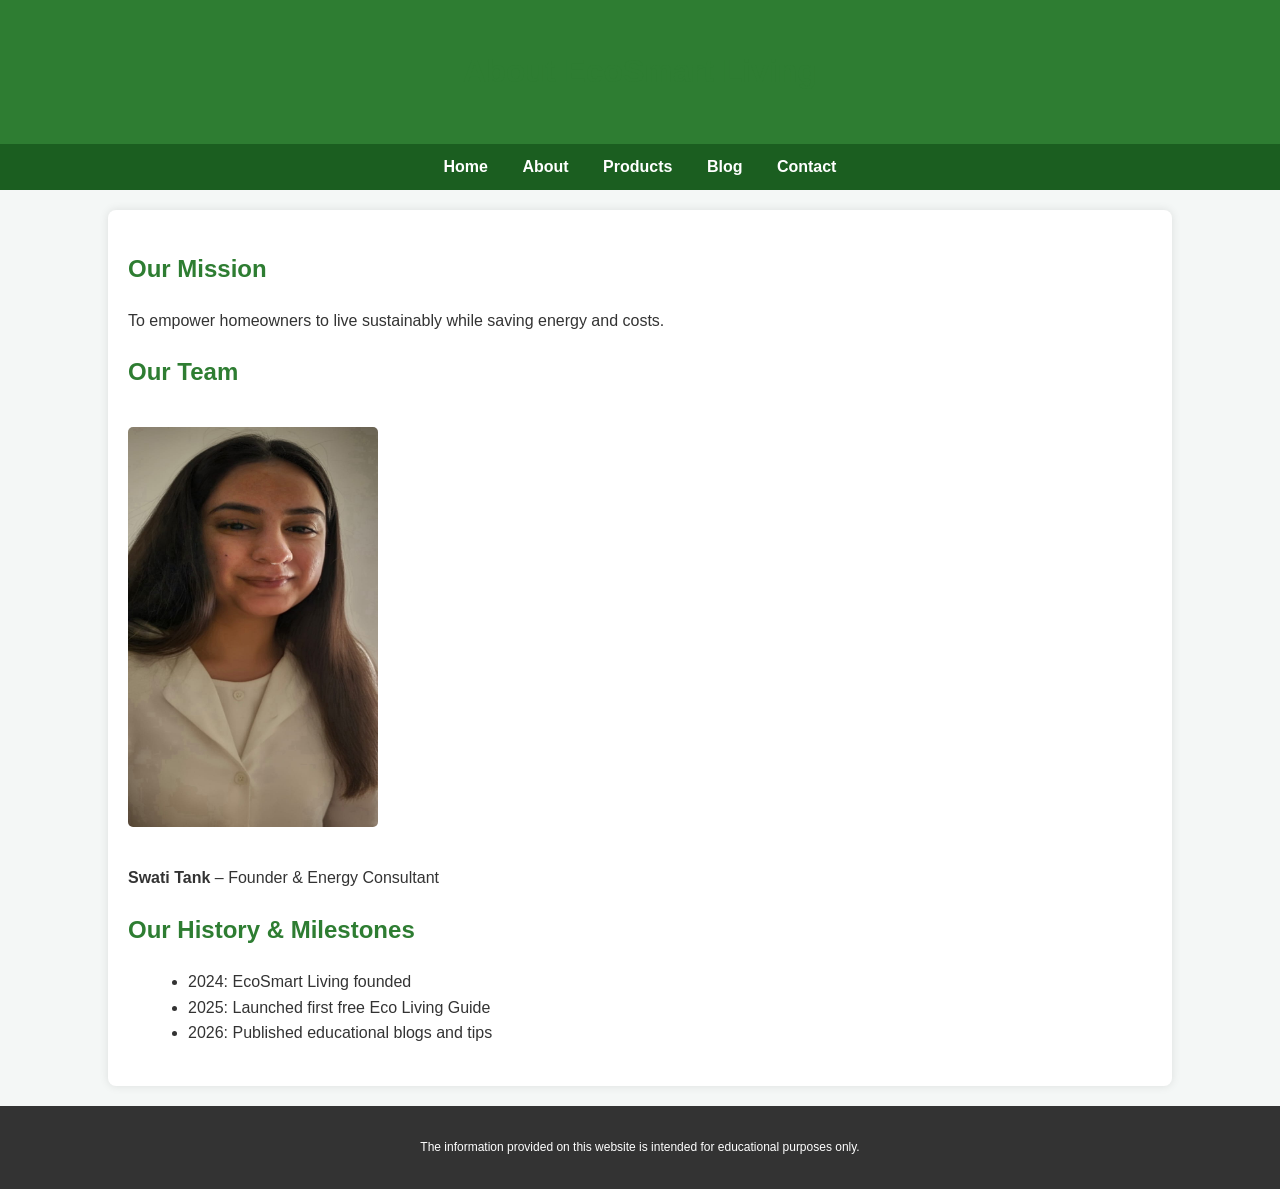
<file: about.html>
<!DOCTYPE html>
<html lang="en">
<head>
<meta charset="UTF-8">
<meta name="viewport" content="width=device-width, initial-scale=1.0">
<title>About Us | EcoSmart Living</title>
<link rel="stylesheet" href="style.css">
</head>
<body>

<header>
<h1>About EcoSmart Living</h1>
</header>

<nav>
<a href="index.html">Home</a>
<a href="about.html">About</a>
<a href="products.html">Products</a>
<a href="blog.html">Blog</a>
<a href="contact.html">Contact</a>
</nav>

<div class="container">

<h2>Our Mission</h2>
<p>To empower homeowners to live sustainably while saving energy and costs.</p>

<h2>Our Team</h2>
<img src="swatiTank.jpeg" alt="Founder" width="250" height="400">
<p><b> Swati Tank</b> – Founder & Energy Consultant</p>


<h2>Our History & Milestones</h2>
<ul>
<li>2024: EcoSmart Living founded</li>
<li>2025: Launched first free Eco Living Guide</li>
<li>2026: Published educational blogs and tips</li>
</ul>

</div>

<footer>
<p>
The information provided on this website is intended for educational purposes only.
</p>
</footer>

</body>
</html>
</file>
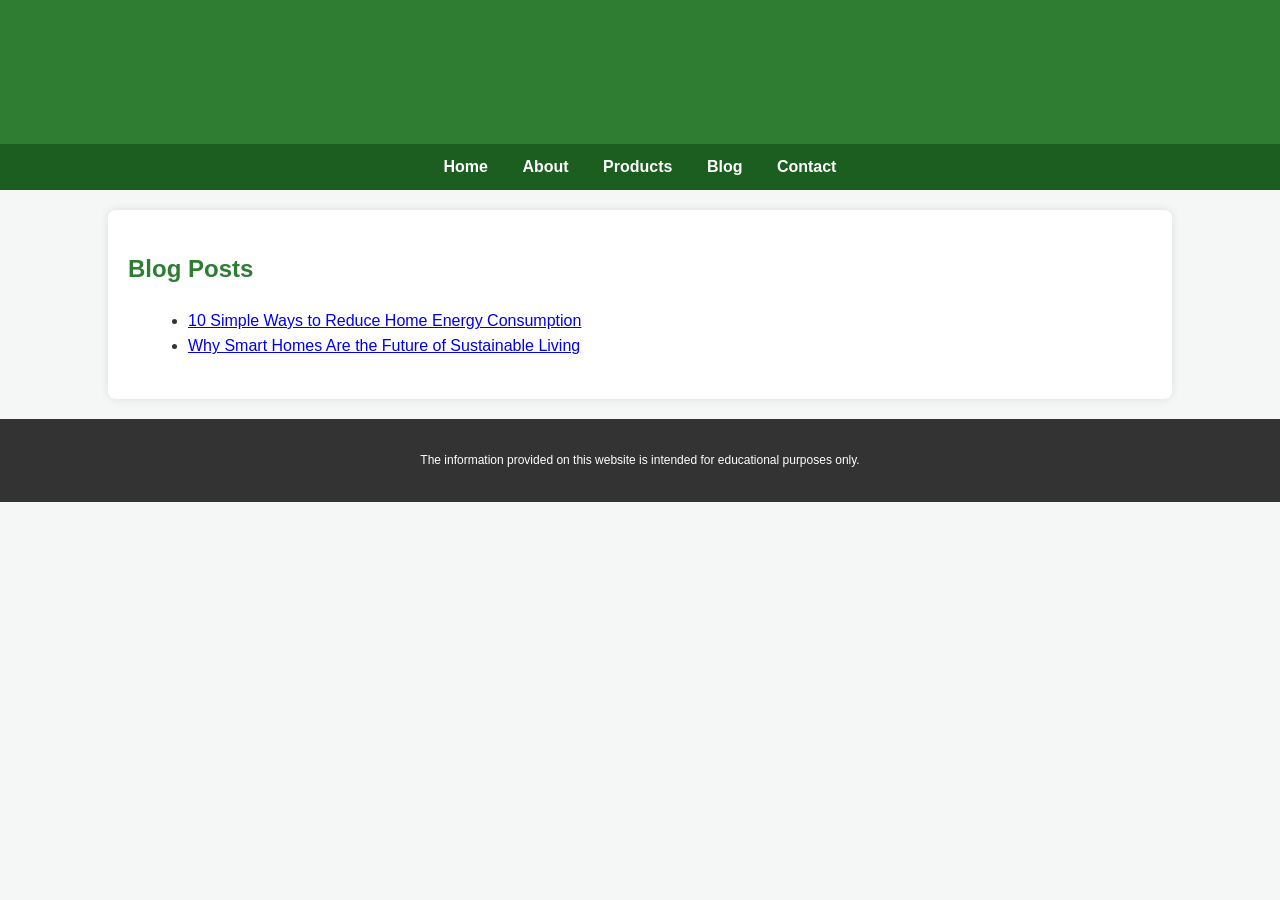
<file: blog.html>
<!DOCTYPE html>
<html lang="en">
<head>
<meta charset="UTF-8">
<meta name="viewport" content="width=device-width, initial-scale=1.0">
<title>Blog | EcoSmart Living</title>
<link rel="stylesheet" href="style.css">
</head>
<body>

<header>
<h1>EcoSmart Living Blog</h1>
</header>

<nav>
<a href="index.html">Home</a>
<a href="about.html">About</a>
<a href="products.html">Products</a>
<a href="blog.html">Blog</a>
<a href="contact.html">Contact</a>
</nav>

<div class="container">

<h2>Blog Posts</h2>

<ul>
<li><a href="blog1.html">10 Simple Ways to Reduce Home Energy Consumption</a></li>
<li><a href="blog2.html">Why Smart Homes Are the Future of Sustainable Living</a></li>
</ul>

</div>

<footer>
<p>
The information provided on this website is intended for educational purposes only.
</p>
</footer>

</body>
</html>
</file>
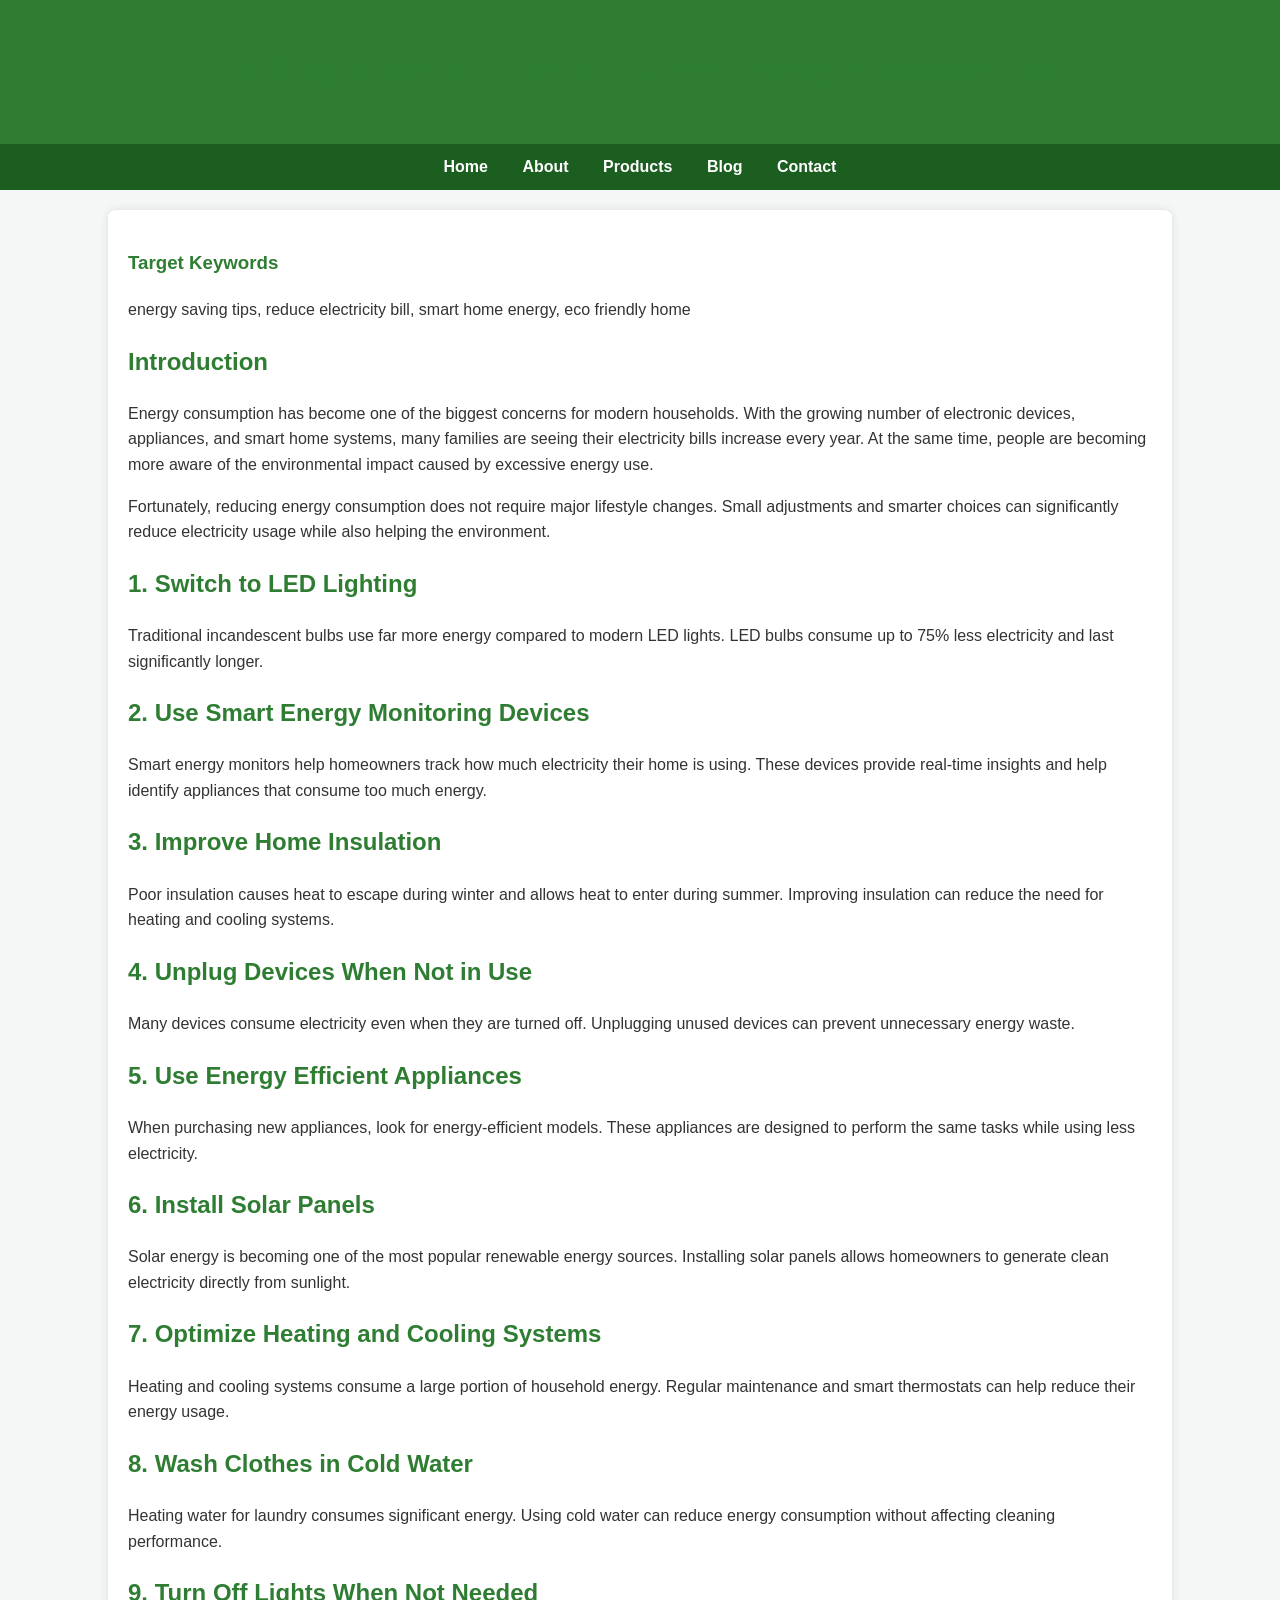
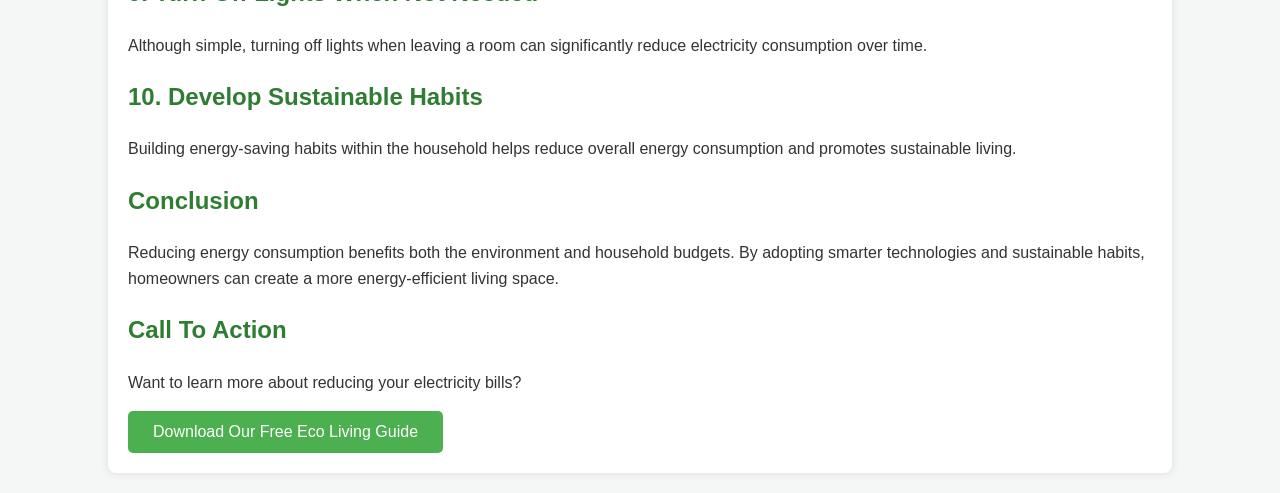
<file: blog1.html>
<!DOCTYPE html>
<html>
<head>
<title>10 Simple Ways to Reduce Home Energy Consumption</title>
<link rel="stylesheet" href="style.css">
</head>

<body>

<header>
<h1>10 Simple Ways to Reduce Home Energy Consumption</h1>
</header>

<nav>
<a href="index.html">Home</a>
<a href="about.html">About</a>
<a href="products.html">Products</a>
<a href="blog.html">Blog</a>
<a href="contact.html">Contact</a>
</nav>

<div class="container">

<h3>Target Keywords</h3>
<p>energy saving tips, reduce electricity bill, smart home energy, eco friendly home</p>

<h2>Introduction</h2>

<p>
Energy consumption has become one of the biggest concerns for modern households. 
With the growing number of electronic devices, appliances, and smart home systems, 
many families are seeing their electricity bills increase every year. At the same time, 
people are becoming more aware of the environmental impact caused by excessive energy use.
</p>

<p>
Fortunately, reducing energy consumption does not require major lifestyle changes. 
Small adjustments and smarter choices can significantly reduce electricity usage 
while also helping the environment.
</p>

<h2>1. Switch to LED Lighting</h2>

<p>
Traditional incandescent bulbs use far more energy compared to modern LED lights. 
LED bulbs consume up to 75% less electricity and last significantly longer.
</p>

<h2>2. Use Smart Energy Monitoring Devices</h2>

<p>
Smart energy monitors help homeowners track how much electricity their home is using. 
These devices provide real-time insights and help identify appliances that consume 
too much energy.
</p>

<h2>3. Improve Home Insulation</h2>

<p>
Poor insulation causes heat to escape during winter and allows heat to enter 
during summer. Improving insulation can reduce the need for heating and cooling systems.
</p>

<h2>4. Unplug Devices When Not in Use</h2>

<p>
Many devices consume electricity even when they are turned off. 
Unplugging unused devices can prevent unnecessary energy waste.
</p>

<h2>5. Use Energy Efficient Appliances</h2>

<p>
When purchasing new appliances, look for energy-efficient models. 
These appliances are designed to perform the same tasks while using less electricity.
</p>

<h2>6. Install Solar Panels</h2>

<p>
Solar energy is becoming one of the most popular renewable energy sources. 
Installing solar panels allows homeowners to generate clean electricity 
directly from sunlight.
</p>

<h2>7. Optimize Heating and Cooling Systems</h2>

<p>
Heating and cooling systems consume a large portion of household energy. 
Regular maintenance and smart thermostats can help reduce their energy usage.
</p>

<h2>8. Wash Clothes in Cold Water</h2>

<p>
Heating water for laundry consumes significant energy. Using cold water can 
reduce energy consumption without affecting cleaning performance.
</p>

<h2>9. Turn Off Lights When Not Needed</h2>

<p>
Although simple, turning off lights when leaving a room can significantly 
reduce electricity consumption over time.
</p>

<h2>10. Develop Sustainable Habits</h2>

<p>
Building energy-saving habits within the household helps reduce overall 
energy consumption and promotes sustainable living.
</p>

<h2>Conclusion</h2>

<p>
Reducing energy consumption benefits both the environment and household budgets. 
By adopting smarter technologies and sustainable habits, homeowners can create 
a more energy-efficient living space.
</p>

<h2>Call To Action</h2>

<p>
Want to learn more about reducing your electricity bills?
</p>

<a href="landing.html">
<button>Download Our Free Eco Living Guide</button>
</a>

</div>

</body>
</html>
</file>
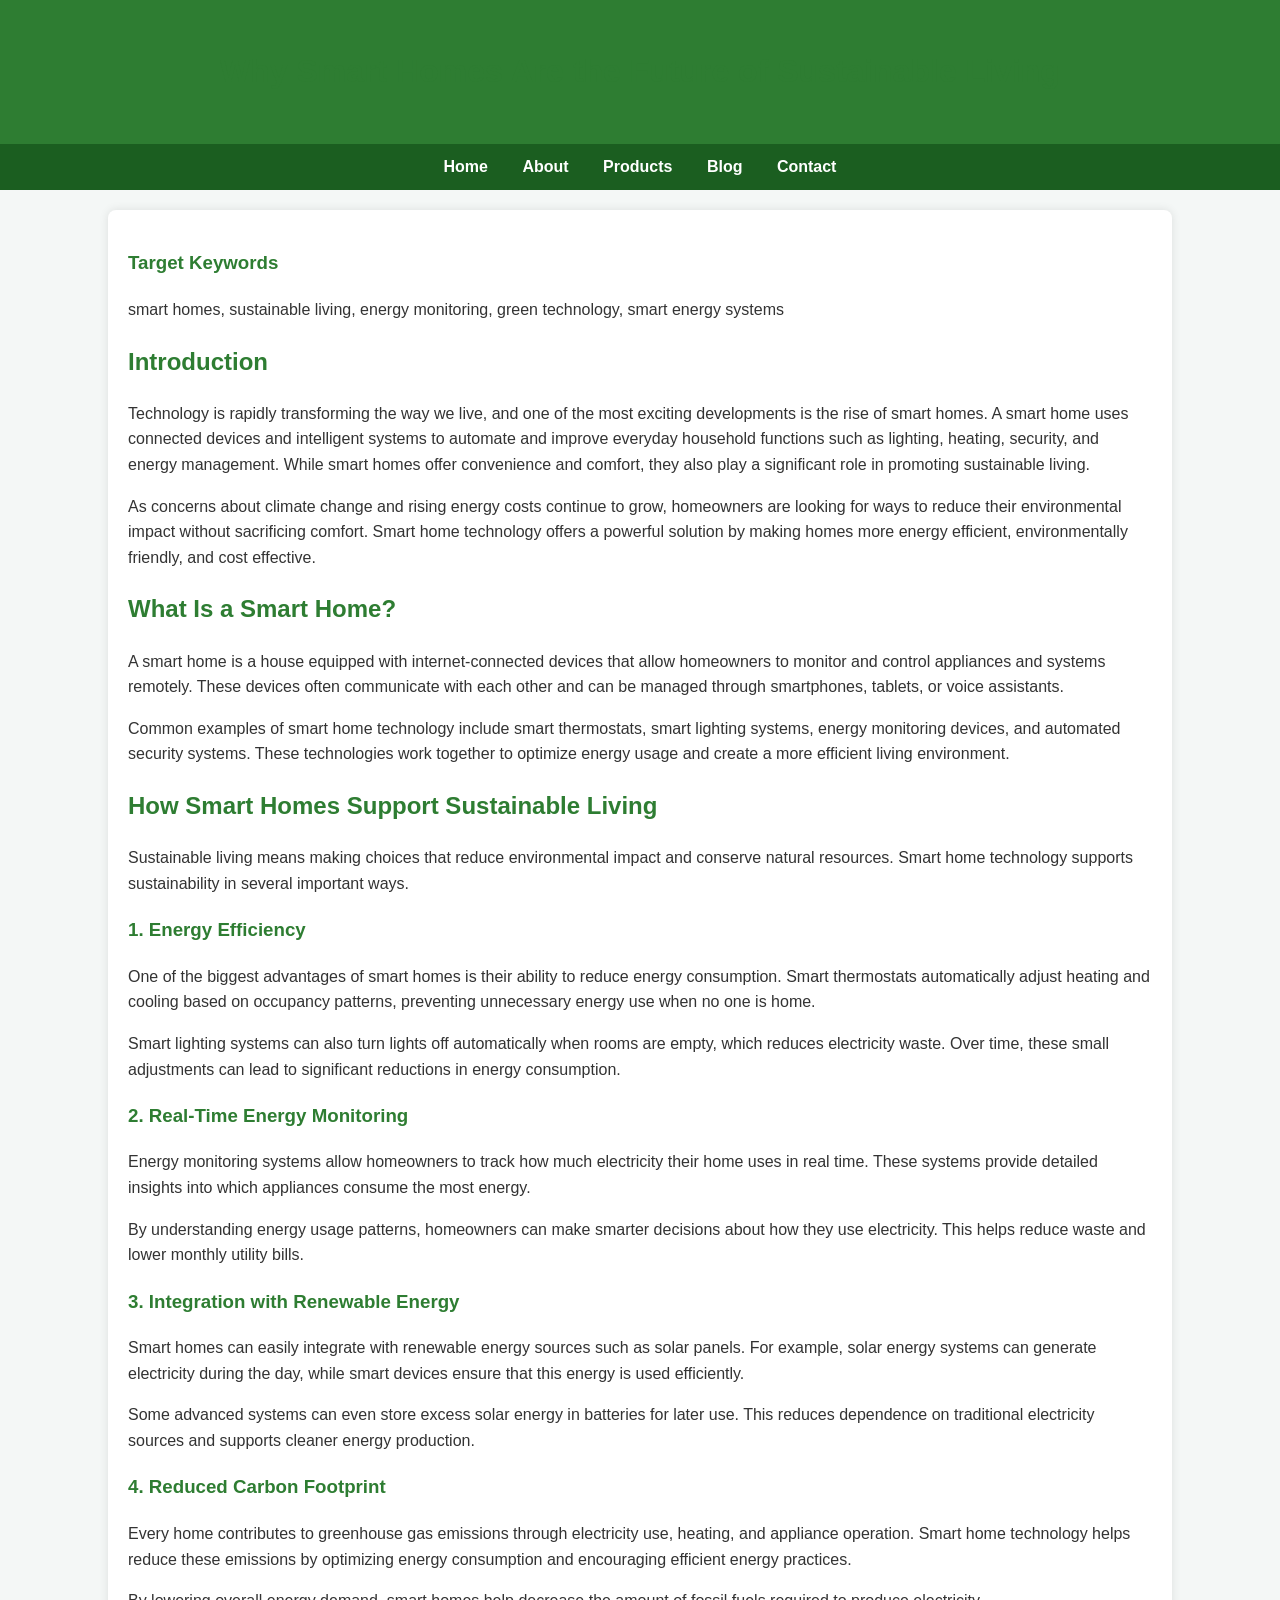
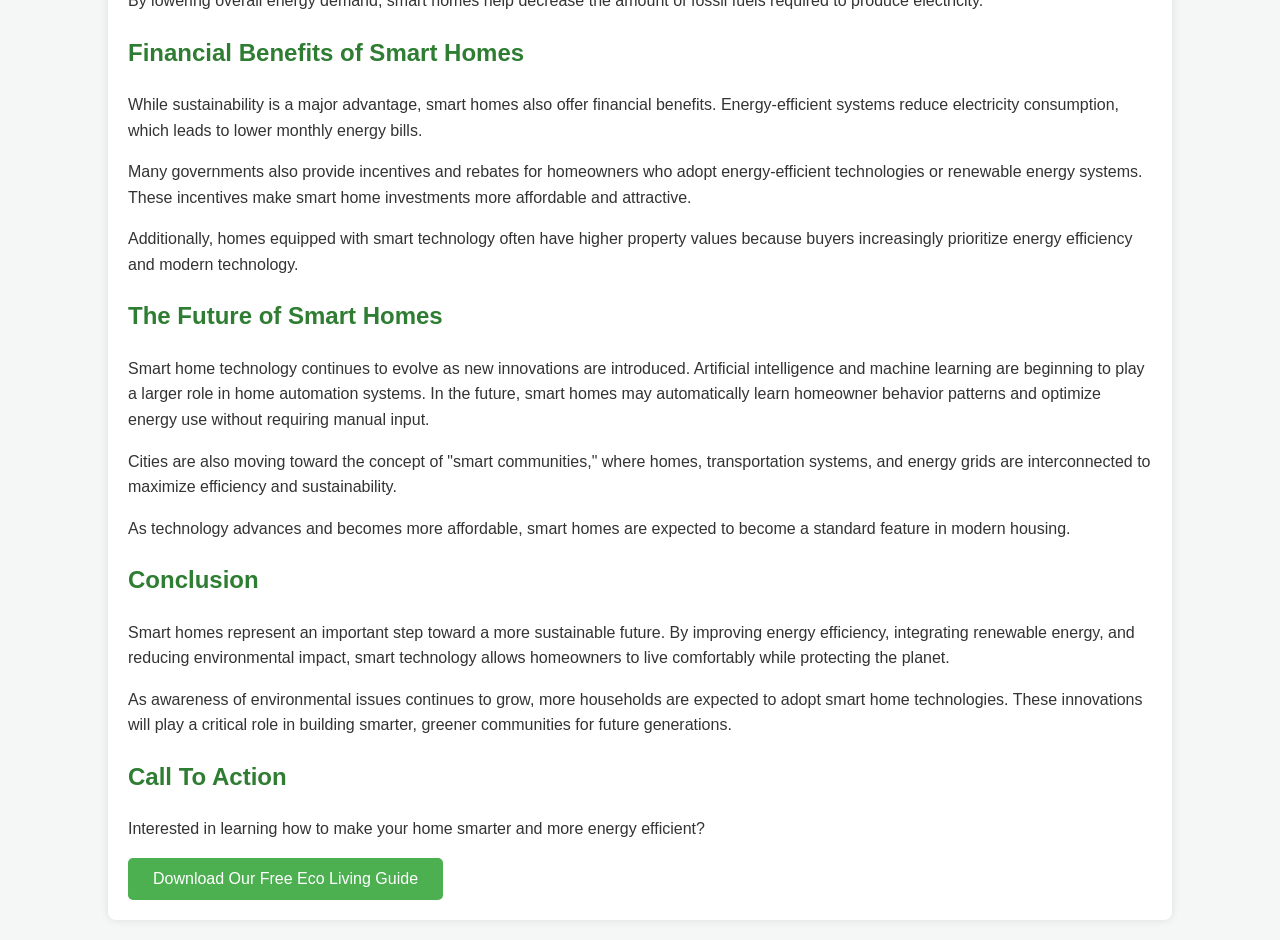
<file: blog2.html>
<!DOCTYPE html>
<html>
<head>
<title>Why Smart Homes Are the Future of Sustainable Living</title>
<link rel="stylesheet" href="style.css">
</head>

<body>

<header>
<h1>Why Smart Homes Are the Future of Sustainable Living</h1>
</header>

<nav>
<a href="index.html">Home</a>
<a href="about.html">About</a>
<a href="products.html">Products</a>
<a href="blog.html">Blog</a>
<a href="contact.html">Contact</a>
</nav>

<div class="container">

<h3>Target Keywords</h3>
<p>smart homes, sustainable living, energy monitoring, green technology, smart energy systems</p>

<h2>Introduction</h2>

<p>
Technology is rapidly transforming the way we live, and one of the most exciting developments is the rise of smart homes. A smart home uses connected devices and intelligent systems to automate and improve everyday household functions such as lighting, heating, security, and energy management. While smart homes offer convenience and comfort, they also play a significant role in promoting sustainable living.
</p>

<p>
As concerns about climate change and rising energy costs continue to grow, homeowners are looking for ways to reduce their environmental impact without sacrificing comfort. Smart home technology offers a powerful solution by making homes more energy efficient, environmentally friendly, and cost effective.
</p>

<h2>What Is a Smart Home?</h2>

<p>
A smart home is a house equipped with internet-connected devices that allow homeowners to monitor and control appliances and systems remotely. These devices often communicate with each other and can be managed through smartphones, tablets, or voice assistants.
</p>

<p>
Common examples of smart home technology include smart thermostats, smart lighting systems, energy monitoring devices, and automated security systems. These technologies work together to optimize energy usage and create a more efficient living environment.
</p>

<h2>How Smart Homes Support Sustainable Living</h2>

<p>
Sustainable living means making choices that reduce environmental impact and conserve natural resources. Smart home technology supports sustainability in several important ways.
</p>

<h3>1. Energy Efficiency</h3>

<p>
One of the biggest advantages of smart homes is their ability to reduce energy consumption. Smart thermostats automatically adjust heating and cooling based on occupancy patterns, preventing unnecessary energy use when no one is home.
</p>

<p>
Smart lighting systems can also turn lights off automatically when rooms are empty, which reduces electricity waste. Over time, these small adjustments can lead to significant reductions in energy consumption.
</p>

<h3>2. Real-Time Energy Monitoring</h3>

<p>
Energy monitoring systems allow homeowners to track how much electricity their home uses in real time. These systems provide detailed insights into which appliances consume the most energy.
</p>

<p>
By understanding energy usage patterns, homeowners can make smarter decisions about how they use electricity. This helps reduce waste and lower monthly utility bills.
</p>

<h3>3. Integration with Renewable Energy</h3>

<p>
Smart homes can easily integrate with renewable energy sources such as solar panels. For example, solar energy systems can generate electricity during the day, while smart devices ensure that this energy is used efficiently.
</p>

<p>
Some advanced systems can even store excess solar energy in batteries for later use. This reduces dependence on traditional electricity sources and supports cleaner energy production.
</p>

<h3>4. Reduced Carbon Footprint</h3>

<p>
Every home contributes to greenhouse gas emissions through electricity use, heating, and appliance operation. Smart home technology helps reduce these emissions by optimizing energy consumption and encouraging efficient energy practices.
</p>

<p>
By lowering overall energy demand, smart homes help decrease the amount of fossil fuels required to produce electricity.
</p>

<h2>Financial Benefits of Smart Homes</h2>

<p>
While sustainability is a major advantage, smart homes also offer financial benefits. Energy-efficient systems reduce electricity consumption, which leads to lower monthly energy bills.
</p>

<p>
Many governments also provide incentives and rebates for homeowners who adopt energy-efficient technologies or renewable energy systems. These incentives make smart home investments more affordable and attractive.
</p>

<p>
Additionally, homes equipped with smart technology often have higher property values because buyers increasingly prioritize energy efficiency and modern technology.
</p>

<h2>The Future of Smart Homes</h2>

<p>
Smart home technology continues to evolve as new innovations are introduced. Artificial intelligence and machine learning are beginning to play a larger role in home automation systems. In the future, smart homes may automatically learn homeowner behavior patterns and optimize energy use without requiring manual input.
</p>

<p>
Cities are also moving toward the concept of "smart communities," where homes, transportation systems, and energy grids are interconnected to maximize efficiency and sustainability.
</p>

<p>
As technology advances and becomes more affordable, smart homes are expected to become a standard feature in modern housing.
</p>

<h2>Conclusion</h2>

<p>
Smart homes represent an important step toward a more sustainable future. By improving energy efficiency, integrating renewable energy, and reducing environmental impact, smart technology allows homeowners to live comfortably while protecting the planet.
</p>

<p>
As awareness of environmental issues continues to grow, more households are expected to adopt smart home technologies. These innovations will play a critical role in building smarter, greener communities for future generations.
</p>

<h2>Call To Action</h2>

<p>
Interested in learning how to make your home smarter and more energy efficient?
</p>

<a href="landing.html">
<button>Download Our Free Eco Living Guide</button>
</a>

</div>

</body>
</html>
</file>
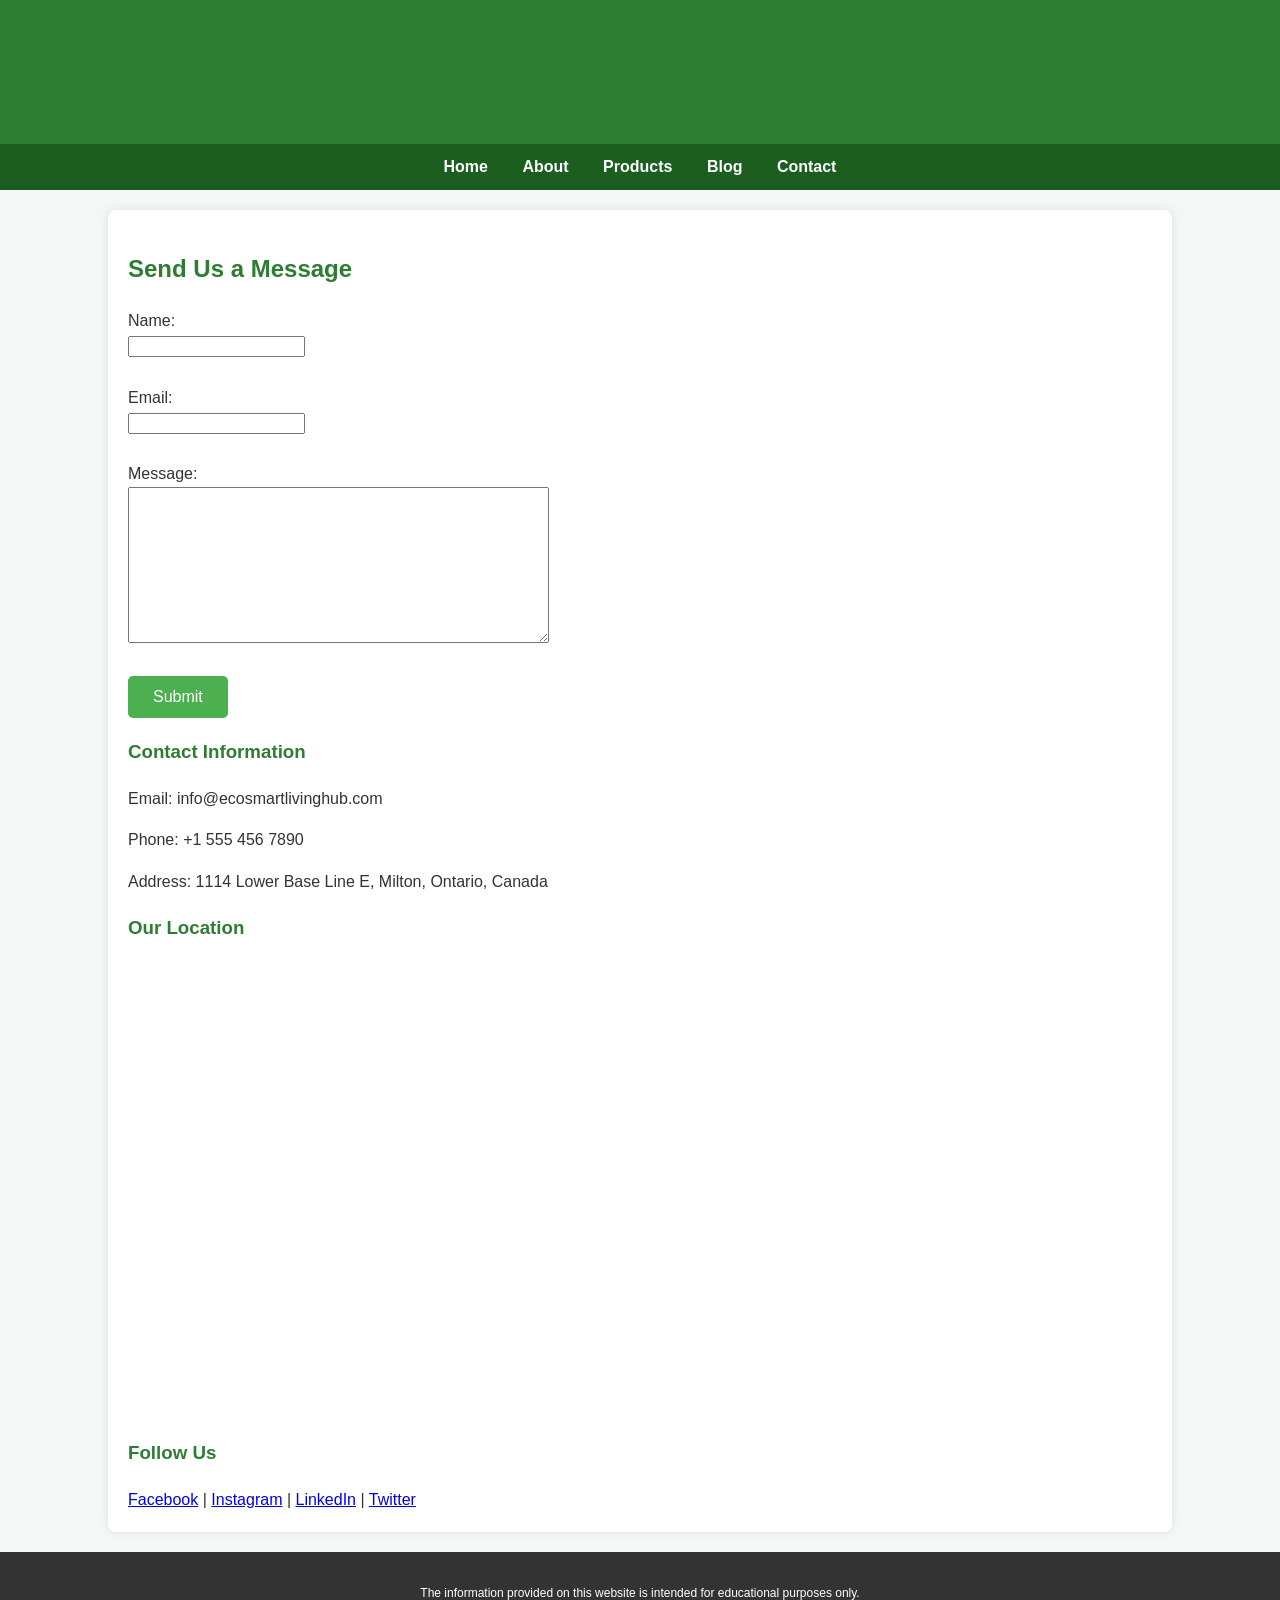
<file: contact.html>
<!DOCTYPE html>
<html lang="en">
<head>
<meta charset="UTF-8">
<meta name="viewport" content="width=device-width, initial-scale=1.0">
<title>Contact Us | EcoSmart Living</title>
<link rel="stylesheet" href="style.css">
</head>
<body>

<header>
<h1>Contact EcoSmart Living</h1>
</header>

<nav>
<a href="index.html">Home</a>
<a href="about.html">About</a>
<a href="products.html">Products</a>
<a href="blog.html">Blog</a>
<a href="contact.html">Contact</a>
</nav>

<div class="container">

<h2>Send Us a Message</h2>
<form action="thankyou.html">
<label for="name">Name:</label><br>
<input type="text" id="name" name="name" required><br><br>

<label for="email">Email:</label><br>
<input type="email" id="email" name="email" required><br><br>

<label for="message">Message:</label><br>
<textarea id="message" rows="10" cols="50"></textarea><br><br>

<button type="submit">Submit</button>
</form>

<h3>Contact Information</h3>
<p>Email: info@ecosmartlivinghub.com</p>
<p>Phone: +1 555 456 7890</p>
<p>Address: 1114 Lower Base Line E, Milton, Ontario, Canada</p>

<h3>Our Location</h3>
<iframe src="https://www.google.com/maps/embed?pb=!1m18!1m12!1m3!1d2893.3123665508156!2d-79.7485203!3d43.516678500000005!2m3!1f0!2f0!3f0!3m2!1i1024!2i768!4f13.1!3m3!1m2!1s0x882b68869362b0d1%3A0x10882548649eb2d5!2sEco%20Solutions!5e0!3m2!1sen!2sca!4v1773627926887!5m2!1sen!2sca" width="600" height="450" style="border:0;" allowfullscreen="" loading="lazy" referrerpolicy="no-referrer-when-downgrade"></iframe>

<h3>Follow Us</h3>
<a href="#">Facebook</a> | <a href="#">Instagram</a> | <a href="#">LinkedIn</a> | <a href="#">Twitter</a>

</div>

<footer>
<p>
The information provided on this website is intended for educational purposes only.
</p>
</footer>

</body>
</html>
</file>
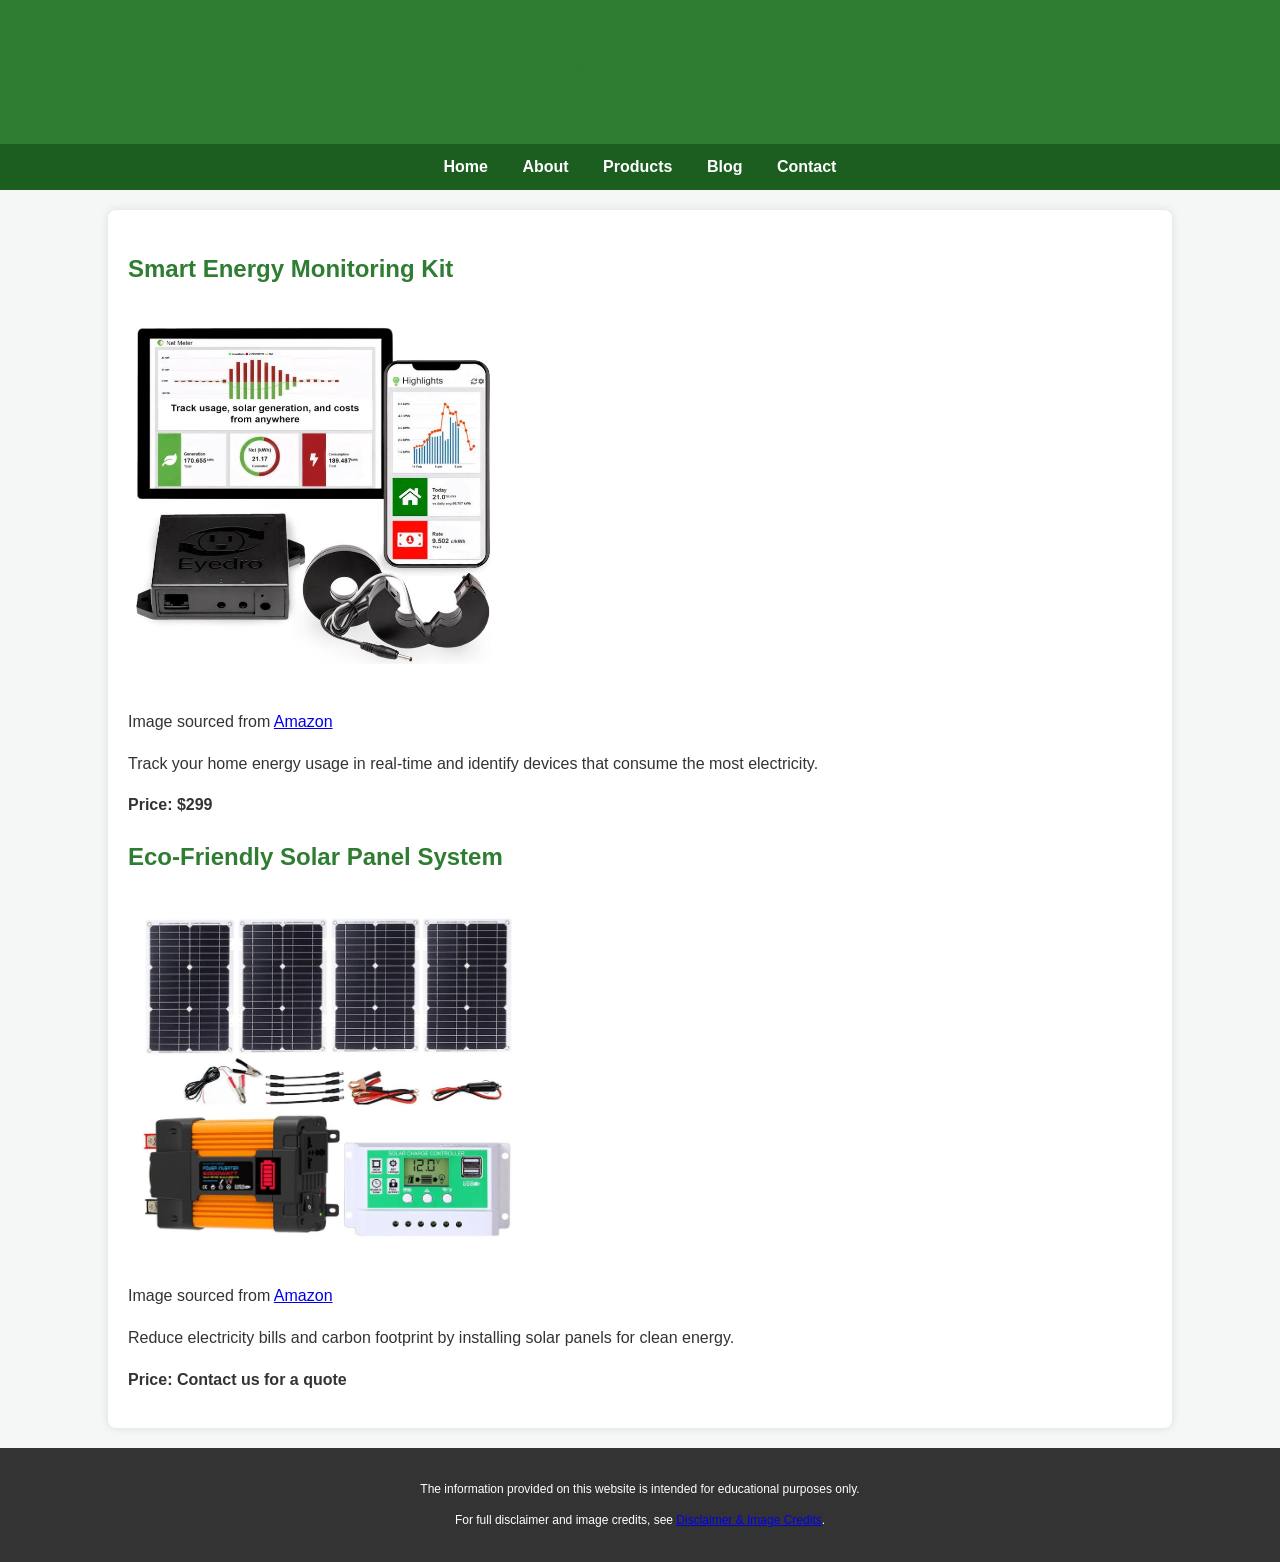
<file: products.html>
<!DOCTYPE html>
<html lang="en">
<head>
<meta charset="UTF-8">
<meta name="viewport" content="width=device-width, initial-scale=1.0">
<title>Products | EcoSmart Living</title>
<link rel="stylesheet" href="style.css">
</head>
<body>

<header>
<h1>Our Products & Services</h1>
</header>

<nav>
<a href="index.html">Home</a>
<a href="about.html">About</a>
<a href="products.html">Products</a>
<a href="blog.html">Blog</a>
<a href="contact.html">Contact</a>
</nav>

<div class="container">

<h2>Smart Energy Monitoring Kit</h2>
<div class="image-container">
  <img src="energykit.JPG" alt="Energy Kit" width="400">
  <p class="image-credit">
    Image sourced from <a href="https://www.amazon.ca/Energy-Monitor-Circuit-Sensors-Real-Time/dp/B0D6VZQBPF/ref=asc_df_B0D6VZQBPF?mcid=2740d6bd055c32fb9c2acf1b5d55ad50&tag=googleshopc0c-20&linkCode=df0&hvadid=706747204450&hvpos=&hvnetw=g&hvrand=2273800550507448488&hvpone=&hvptwo=&hvqmt=&hvdev=c&hvdvcmdl=&hvlocint=&hvlocphy=9001139&hvtargid=pla-2537014476152&hvocijid=2273800550507448488-B0D6VZQBPF-&hvexpln=0&gad_source=1&th=1" target="_blank">Amazon</a>
  </p>
</div>
<p>Track your home energy usage in real-time and identify devices that consume the most electricity.</p>
<p><b>Price: $299</b></p>

<h2>Eco-Friendly Solar Panel System</h2>
<div class="image-container">
  <img src="solar_panel_system.JPG" alt="Solar Panels" width="400">
  <p class="image-credit">
    Image sourced from <a href="https://www.amazon.ca/Complete-Inverter-Controller-Outdoor-12V-110V/dp/B0DZNYCHVT/ref=asc_df_B0DZNYCHVT?mcid=a64dade118a136b0a4fba606403862d2&tag=googleshopc0c-20&linkCode=df0&hvadid=706745350753&hvpos=&hvnetw=g&hvrand=937423144494380706&hvpone=&hvptwo=&hvqmt=&hvdev=c&hvdvcmdl=&hvlocint=&hvlocphy=9001139&hvtargid=pla-2422278272045&hvocijid=937423144494380706-B0DZNYCHVT-&hvexpln=0&gad_source=1&th=1" target="_blank">Amazon</a>
  </p>
</div>
<p>Reduce electricity bills and carbon footprint by installing solar panels for clean energy.</p>
<p><b>Price: Contact us for a quote</b></p>

</div>

<footer>
<p>
The information provided on this website is intended for educational purposes only.
</p>
<p>
For full disclaimer and image credits, see <a href="disclaimer.html">Disclaimer & Image Credits</a>.
</p>
</footer>

</body>
</html>
</file>
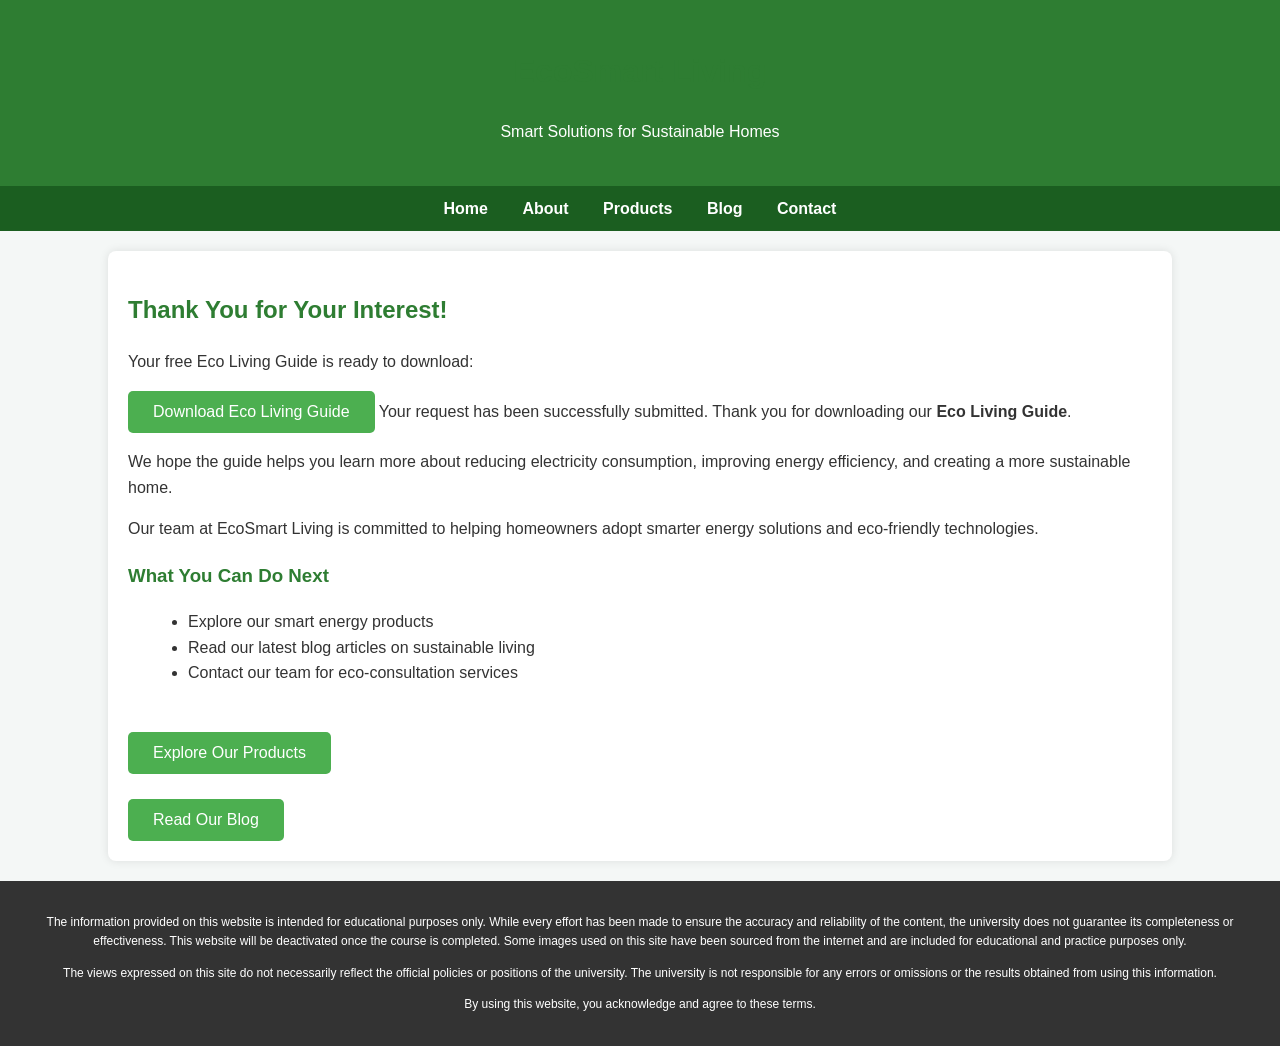
<file: thankyou.html>
<!DOCTYPE html>
<html lang="en">

<head>

<meta charset="UTF-8">
<meta name="viewport" content="width=device-width, initial-scale=1.0">

<title>Thank You | EcoSmart Living</title>

<link rel="stylesheet" href="style.css">

</head>

<body>

<header>
<h1>EcoSmart Living</h1>
<p>Smart Solutions for Sustainable Homes</p>
</header>

<nav>
<a href="index.html">Home</a>
<a href="about.html">About</a>
<a href="products.html">Products</a>
<a href="blog.html">Blog</a>
<a href="contact.html">Contact</a>
</nav>

<div class="container">

<h2>Thank You for Your Interest!</h2>

<p>Your free Eco Living Guide is ready to download:</p>
<a href="eco_living_guide.pdf" download><button>Download Eco Living Guide</button></a>
Your request has been successfully submitted. Thank you for downloading our 
<b>Eco Living Guide</b>.
</p>

<p>
We hope the guide helps you learn more about reducing electricity consumption,
improving energy efficiency, and creating a more sustainable home.
</p>

<p>
Our team at EcoSmart Living is committed to helping homeowners adopt smarter
energy solutions and eco-friendly technologies.
</p>

<h3>What You Can Do Next</h3>

<ul>

<li>Explore our smart energy products</li>

<li>Read our latest blog articles on sustainable living</li>

<li>Contact our team for eco-consultation services</li>

</ul>

<br>

<a href="products.html">
<button>Explore Our Products</button>
</a>

<br><br>

<a href="blog.html">
<button>Read Our Blog</button>
</a>

</div>

<footer>

<p>
The information provided on this website is intended for educational purposes only.
While every effort has been made to ensure the accuracy and reliability of the content,
the university does not guarantee its completeness or effectiveness. This website will
be deactivated once the course is completed. Some images used on this site have been
sourced from the internet and are included for educational and practice purposes only.
</p>

<p>
The views expressed on this site do not necessarily reflect the official policies
or positions of the university. The university is not responsible for any errors
or omissions or the results obtained from using this information.
</p>

<p>By using this website, you acknowledge and agree to these terms.</p>

</footer>

</body>
</html>
</file>
<file: style.css>
﻿/* General Styles */
body {
    font-family: 'Arial', sans-serif;
    line-height: 1.6;
    margin: 0;
    padding: 0;
    background-color: #f4f7f6;
    color: #333;
}

/* Header */
header {
    background-color: #2e7d32;
    color: white;
    text-align: center;
    padding: 25px 20px;
}

/* Navigation */
nav {
    background-color: #1b5e20;
    padding: 10px 0;
    text-align: center;
}

nav a {
    color: white;
    margin: 0 15px;
    text-decoration: none;
    font-weight: bold;
}

nav a:hover {
    text-decoration: underline;
}

/* Container */
.container {
    width: 80%;
    max-width: 1100px;
    margin: 20px auto;
    padding: 20px;
    background-color: white;
    border-radius: 8px;
    box-shadow: 0 0 10px rgba(0,0,0,0.1);
}

/* Buttons */
button {
    background-color: #4caf50;
    color: white;
    border: none;
    padding: 12px 25px;
    font-size: 16px;
    cursor: pointer;
    border-radius: 5px;
}

button:hover {
    background-color: #45a049;
}

/* Footer */
footer {
    background-color: #333;
    color: white;
    text-align: center;
    padding: 20px;
    font-size: 12px;
}

/* Images */
img {
    border-radius: 5px;
    margin: 15px 0;
}

/* Headings */
h1, h2, h3 {
    color: #2e7d32;
}

/* Lists */
ul {
    margin: 10px 0 20px 20px;
}
</file>
